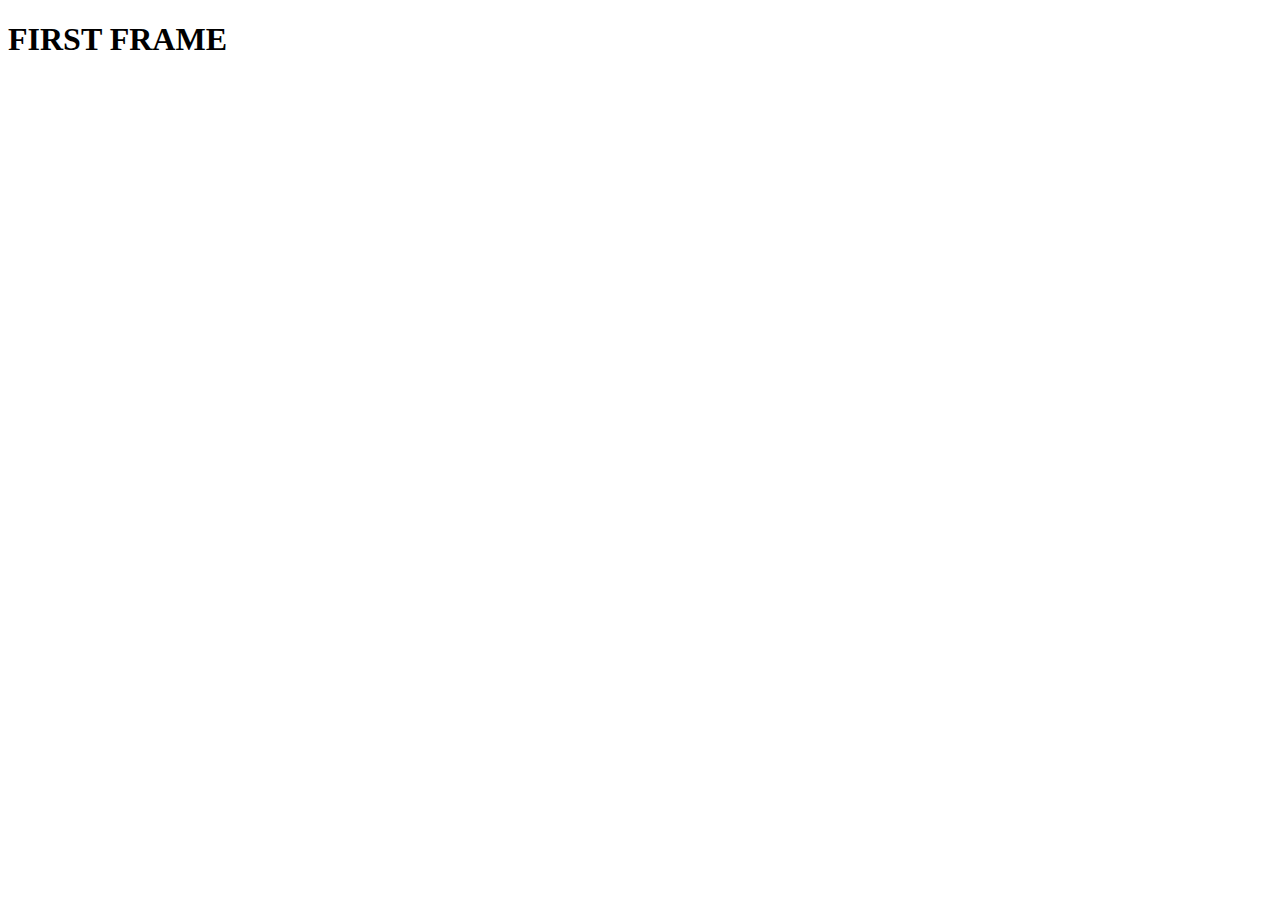
<file: first.html>
<!DOCTYPE html>
<html lang="en">
<head>
    <meta charset="UTF-8">
    <meta name="viewport" content="width=device-width, initial-scale=1.0">
    <title>Document</title>
</head>
<body>
    <h1>FIRST FRAME </h1>
</body>
</html>
</file>
